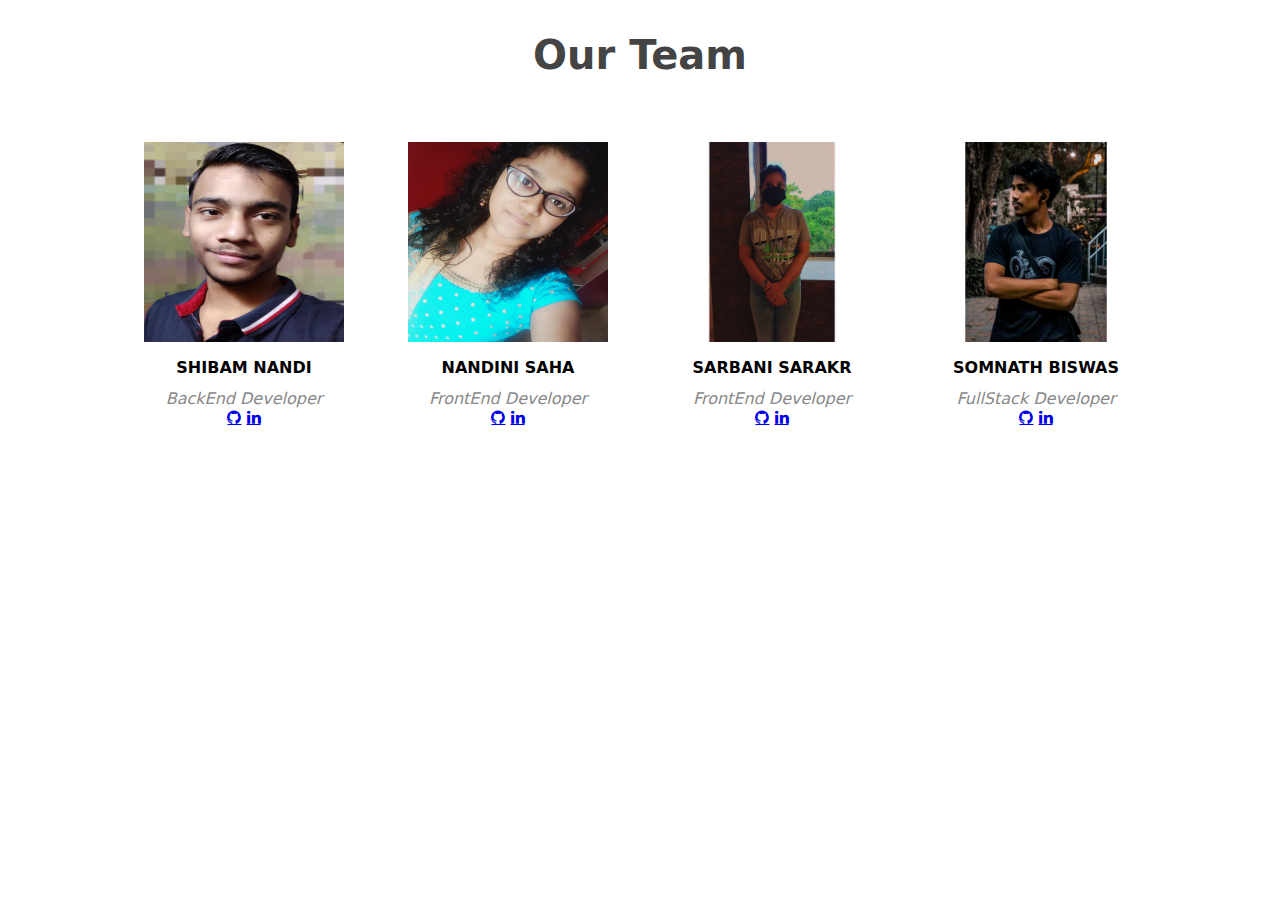
<file: about.html>
<!DOCTYPE html>
<html lang="en">
<head>
    <meta charset="UTF-8">
    <meta http-equiv="X-UA-Compatible" content="IE=edge">
    <meta name="viewport" content="width=device-width, initial-scale=1.0">
    <link rel="stylesheet" href="style1.css">
    <link rel="stylesheet" href="https://cdnjs.cloudflare.com/ajax/libs/font-awesome/4.7.0/css/font-awesome.min.css">
</head>
<body>
    <div class="container">
        <div class="header">
            <h1>Our Team</h1>
        </div>
        <div class="sub-container">
        <div class="teams">
            <img src="pic/shibam.jpg"  alt="">
            <div class="name">Shibam Nandi</div>
            <div class="desig">BackEnd Developer</div>
                <div class="social-link">
                    <a href="#" class="fa fa-github"></a>
                    <a href="#" class="fa fa-linkedin"></a>
                </div>
        </div>

        <div class="teams">
            <img src="pic/nandini.jpg"  alt="">
            <div class="name">Nandini Saha</div>
            <div class="desig">FrontEnd Developer</div>
                <div class="social-link">
                    <a href="#" class="fa fa-github"></a>
                    <a href="#" class="fa fa-linkedin"></a>
                </div>
        </div>

        <div class="teams">
            <img src="pic/sarbani.jpg"  alt="">
            <div class="name">Sarbani Sarakr</div>
            <div class="desig">FrontEnd Developer</div>
                <div class="social-link">
                    <a href="https://github.com/SarbaniSarkar" class="fa fa-github"></a>
                    <a href="https://www.linkedin.com/in/sarbani-sarkar-bb7544212/" class="fa fa-linkedin"></a>
                </div>
        </div>

        <div class="teams">
            <img src="pic/somnath.jpg"  alt="">
            <div class="name">Somnath Biswas</div>
            <div class="desig">FullStack Developer</div>
                <div class="social-link">
                    <a href="https://github.com/SomnathBiswas" class="fa fa-github"></a>
                    <a href="https://www.linkedin.com/in/somnath-biswas-08b81a1b0/" class="fa fa-linkedin"></a>
                </div>
        </div>
    </div>
    </div>
</body>
</html>
</file>
<file: style1.css>
* {
    margin: 0;
    padding: 0;
    font-family: system-ui, -apple-system, BlinkMacSystemFont, 'Segoe UI', Roboto, Oxygen, Ubuntu, Cantarell, 'Open Sans', 'Helvetica Neue', sans-serif;
}

.container{
    text-align: center;
    background: #fff;

}

.header{
    padding-top: 30px;
    color: #444;
    font-size: 20px;
    margin: auto;
    line-height: 50px;
}

.sub-container{
    max-width: 1200px;
    margin: auto;
    padding: 30px 0;
    display: flex;
    flex-wrap: wrap;
    justify-content: center;
}

.teams{
    margin: 10px;
    padding: 22px;
    max-width: 30%;
    cursor: pointer;
    transition: 0.4s;
    
}

.teams:hover{
    background: #ddd;
    border-radius: 12px;
}

.teams img{
    width: 200px;
    height: 200px;
}

.name{
    padding: 12px;
    font-weight: bold;
    font-size: 16px;
    text-transform: uppercase;
}

.desig{
    font-style: italic;
    color: #888;
}

.about{
    margin: 20px 0;
    font-weight: lighter;
    color: #4e4e4e;
}

.soical-link{
    margin: 14px;
}

.soical-link{
    display: inline-block;
    height: 30px;
    width: 30px;
    transition: .4s;
}

.soical-link a:hover{
    transform: scale(1.5);
}

.soical-link a i{
    color: #444;
}


@media screen and (max-width: 600px){
    .teams{
        max-width: 100%;
    }
}
</file>
